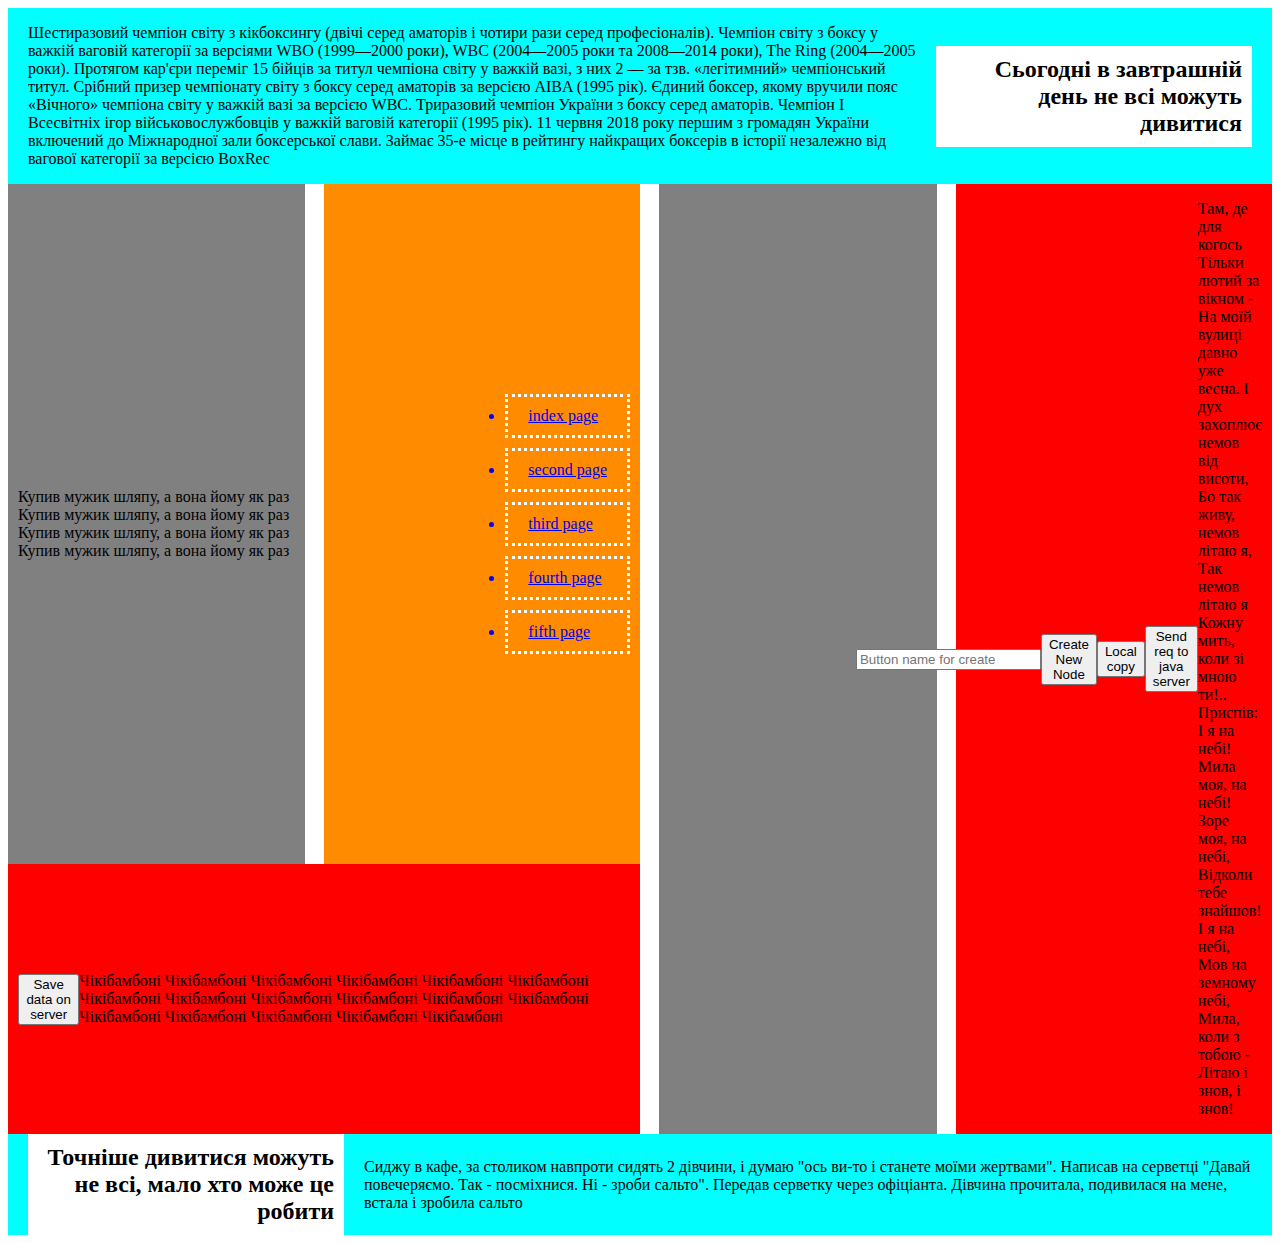
<file: backFrontOrganization/target/backFrontOrganization-1.0-SNAPSHOT/index.html>
<!DOCTYPE html>
<html lang="en">
<head>
    <meta charset="UTF-8">
    <link rel="stylesheet" href="style.css">
    <link rel="stylesheet" href="fi_converted.css">
    <title>Main</title>
</head>
<body>
<div class="wrapper">
    <div class="b1 flex_left"><p>Шестиразовий чемпіон світу з кікбоксингу (двічі серед аматорів і чотири рази серед
        професіоналів). Чемпіон світу з боксу у важкій ваговій категорії за версіями WBO (1999—2000 роки), WBC
        (2004—2005 роки та 2008—2014 роки), The Ring (2004—2005 роки). Протягом кар'єри переміг 15 бійців за титул
        чемпіона світу у важкій вазі, з них 2 — за тзв. «легітимний» чемпіонський титул. Срібний призер чемпіонату світу
        з боксу серед аматорів за версією AIBA (1995 рік). Єдиний боксер, якому вручили пояс «Вічного» чемпіона світу у
        важкій вазі за версією WBC. Триразовий чемпіон України з боксу серед аматорів. Чемпіон I Всесвітніх ігор
        військовослужбовців у важкій ваговій категорії (1995 рік). 11 червня 2018 року першим з громадян України
        включений до Міжнародної зали боксерської слави. Займає 35-е місце в рейтингу найкращих боксерів в історії
        незалежно від вагової категорії за версією BoxRec</p>
        <h2>Сьогодні в завтрашній день не всі можуть дивитися</h2></div>
    <div class="b2 flex_right"><p>Купив мужик шляпу, а вона йому як раз Купив мужик шляпу, а вона йому як раз Купив
        мужик шляпу, а вона йому як раз Купив мужик шляпу, а вона йому як раз </p></div>
    <div class="b3 flex_right">
        <ul>
            <a href="index.html">
                <li>index page</li>
            </a>
            <a href="second.jsp">
                <li>second page</li>
            </a>
            <a href="#">
                <li>third page</li>
            </a>
            <a href="#">
                <li>fourth page</li>
            </a>
            <a href="#">
                <li>fifth page</li>
            </a>
        </ul>
    </div>
    <div class="b4 flex_right"></div>
    <div class="b5 flex_right">
        <input id="forButtonName" type="text" placeholder="Button name for create">
        <button onclick="createNewNode()">
            Create New Node
        </button>
        <button onclick="localCopy()">
            Local copy
        </button>
        <button onclick="javaRequest()">
            Send req to java server
        </button>
        <p>Там, де для когось Тільки лютий за вікном - На моїй вулиці давно уже весна. І дух
        захоплює немов від висоти, Бо так живу, немов літаю я, Так немов літаю я Кожну мить, коли зі мною ти!.. Приспів:
        І я на небі! Мила моя, на небі! Зоре моя, на небі, Відколи тебе знайшов! І я на небі, Мов на земному небі, Мила,
        коли з тобою - Літаю і знов, і знов!</p></div>
    <div class="b6 flex_left">
        <button onclick="saveDataOnServer()">
            Save data on server
        </button>
        <p>Чікібамбоні Чікібамбоні Чікібамбоні Чікібамбоні Чікібамбоні Чікібамбоні Чікібамбоні
        Чікібамбоні Чікібамбоні Чікібамбоні Чікібамбоні Чікібамбоні Чікібамбоні Чікібамбоні Чікібамбоні Чікібамбоні
        Чікібамбоні </p></div>
    <div class="b7 flex_right"><h2>Точніше дивитися можуть не всі, мало хто може це робити</h2>
        <p>Сиджу в кафе, за столиком навпроти сидять 2 дівчини, і думаю "ось ви-то і станете моїми жертвами". Написав на
            серветці "Давай повечеряємо. Так - посміхнися. Ні - зроби сальто". Передав серветку через офіціанта. Дівчина
            прочитала, подивилася на мене, встала і зробила сальто</p></div>
</div>
</body>
<script src="script.js"></script>
</html>
</file>
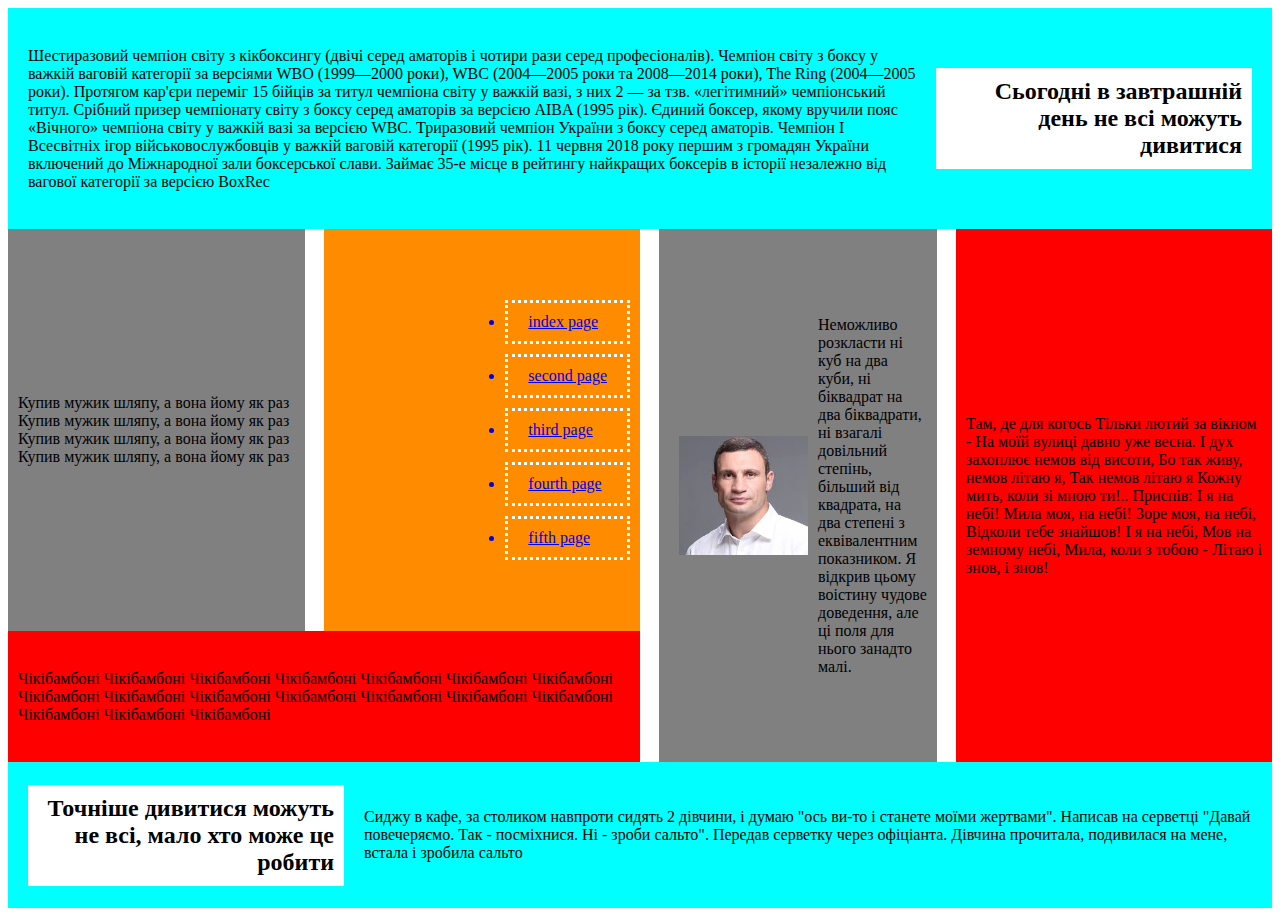
<file: lab1/second.html>
<!DOCTYPE html>
<html lang="en">
<head>
    <meta charset="UTF-8">
    <link rel="stylesheet" href="style.css">
    <title>Main</title>
</head>
<body>
<div class="wrapper">
    <div class="b1 flex_left"><p>Шестиразовий чемпіон світу з кікбоксингу (двічі серед аматорів і чотири рази серед професіоналів). Чемпіон світу з боксу у важкій ваговій категорії за версіями WBO (1999—2000 роки), WBC (2004—2005 роки та 2008—2014 роки), The Ring (2004—2005 роки). Протягом кар'єри переміг 15 бійців за титул чемпіона світу у важкій вазі, з них 2 — за тзв. «легітимний» чемпіонський титул. Срібний призер чемпіонату світу з боксу серед аматорів за версією AIBA (1995 рік). Єдиний боксер, якому вручили пояс «Вічного» чемпіона світу у важкій вазі за версією WBC. Триразовий чемпіон України з боксу серед аматорів. Чемпіон I Всесвітніх ігор військовослужбовців у важкій ваговій категорії (1995 рік). 11 червня 2018 року першим з громадян України включений до Міжнародної зали боксерської слави. Займає 35-е місце в рейтингу найкращих боксерів в історії незалежно від вагової категорії за версією BoxRec</p><h2>Сьогодні в завтрашній день не всі можуть дивитися</h2></div>
    <div class="b2 flex_right"><p>Купив мужик шляпу, а вона йому як раз Купив мужик шляпу, а вона йому як раз Купив мужик шляпу, а вона йому як раз Купив мужик шляпу, а вона йому як раз </p></div>
    <div class="b3 flex_right"><ul>
        <a href="index.html"><li>index page</li></a>
        <a href="second.html"><li>second page</li></a>
        <a href="third.html"><li>third page</li></a>
        <a href="fourth.html"><li>fourth page</li></a>
        <a href="fifth.html"><li>fifth page</li></a>
    </ul></div>
    <div class="b4 flex_right"><img src="[data-uri]" alt="brain"><p>Неможливо розкласти ні куб на два куби, ні біквадрат на два біквадрати, ні взагалі довільний степінь, більший від квадрата, на два степені з еквівалентним показником. Я відкрив цьому воістину чудове доведення, але ці поля для нього занадто малі.</p></div>
    <div class="b5 flex_right"><p>Там, де для когось Тільки лютий за вікном - На моїй вулиці давно уже весна. І дух захоплює немов від висоти, Бо так живу, немов літаю я, Так немов літаю я Кожну мить, коли зі мною ти!.. Приспів: І я на небі! Мила моя, на небі! Зоре моя, на небі, Відколи тебе знайшов! І я на небі, Мов на земному небі, Мила, коли з тобою - Літаю і знов, і знов!</p></div>
    <div class="b6 flex_left"><p>Чікібамбоні Чікібамбоні Чікібамбоні Чікібамбоні Чікібамбоні Чікібамбоні Чікібамбоні Чікібамбоні Чікібамбоні Чікібамбоні Чікібамбоні Чікібамбоні Чікібамбоні Чікібамбоні Чікібамбоні Чікібамбоні Чікібамбоні </p></div>
    <div class="b7 flex_right"><h2>Точніше дивитися можуть не всі, мало хто може це робити</h2><p>Сиджу в кафе, за столиком навпроти сидять 2 дівчини, і думаю "ось ви-то і станете моїми жертвами". Написав на серветці "Давай повечеряємо. Так - посміхнися. Ні - зроби сальто". Передав серветку через офіціанта. Дівчина прочитала, подивилася на мене, встала і зробила сальто</p></div>
</div>
</body>
</html>
</file>
<file: backFrontOrganization/target/backFrontOrganization-1.0-SNAPSHOT/style.css>
.wrapper {
    min-height: 900px;
    display: grid;
    grid-template-columns: repeat(4, 25%);
    grid-template-rows: repeat(4, auto);
}

.flex_left {
    display: flex;
    align-items: center;
    padding: 0 10px;
}

.flex_right {
    display: flex;
    align-items: center;
    justify-content: flex-end;
    padding: 0 10px;
}

.b1 {
    background-color: aqua;
    grid-column-start: 1;
    grid-column-end: 5;
}

.b1 p {
    width: 75%;
    padding: 0 10px;
}

.b2 {
    background-color: gray;
    grid-row-start: 2;
    grid-row-end: 4;
    position: relative;
    margin-right: 6%;
}


.b3 {
    background-color: darkorange;
    grid-column-start: 2;
    grid-column-end: 2;
    grid-row-start: 2;
    grid-row-end: 4;
}

.b4 {
    background-color: gray;
    grid-column-start: 3;
    grid-column-end: 3;
    grid-row-start: 2;
    grid-row-end: 5;
    margin: 0 6%;;
    display: flex;
    flex-direction: column;
}

.b5 {
    background-color: red;
    grid-column-start: 4;
    grid-column-end: 4;
    grid-row-start: 2;
    grid-row-end: 5;
}

.b6 {
    background-color: red;
    grid-column-start: 1;
    grid-column-end: 3;
    grid-row-start: 4;
    grid-row-end: 4;
}

.b7 {
    background-color: cyan;
    grid-column-start: 1;
    grid-column-end: 5;
    grid-row-start: 5;
    grid-row-end: 5;
}

.b7 p {
    width: 75%;
    padding: 0 10px;
}

h2 {
    background-color: white;
    width: 25%;
    padding: 10px;
    margin: 0 10px;
    text-align: right;
}

ul li {
    border: dotted white;
    padding: 10px 20px;
    margin: 10px 0;
}

img {
    max-width: 50%;
    padding: 10px;
}
</file>
<file: backFrontOrganization/target/backFrontOrganization-1.0-SNAPSHOT/fi_converted.css>
.collapse:not(.show) {
  display: none;
}
.collapsing {
  height: 0;
  overflow: hidden;
  transition: all linear 1s;
}
.collapsing.collapse-horizontal {
  width: 0;
  height: auto;
}
</file>
<file: lab1/style.css>
.wrapper {
    min-height: 900px;
    display: grid;
    grid-template-columns: repeat(4, 25%);
    grid-template-rows: repeat(4, auto);
}

.flex_left {
    display: flex;
    align-items: center;
    padding: 0 10px;
}

.flex_right {
    display: flex;
    align-items: center;
    justify-content: flex-end;
    padding: 0 10px;
}

.b1 {
    background-color: aqua;
    grid-column-start: 1;
    grid-column-end: 5;
}

.b1 p {
    width: 75%;
    padding: 0 10px;
}

.b2 {
    background-color: gray;
    grid-row-start: 2;
    grid-row-end: 4;
    position: relative;
    margin-right: 6%;
}


.b3 {
    background-color: darkorange;
    grid-column-start: 2;
    grid-column-end: 2;
    grid-row-start: 2;
    grid-row-end: 4;
}

.b4 {
    background-color: gray;
    grid-column-start: 3;
    grid-column-end: 3;
    grid-row-start: 2;
    grid-row-end: 5;
    margin: 0 6%;;
}

.b5 {
    background-color: red;
    grid-column-start: 4;
    grid-column-end: 4;
    grid-row-start: 2;
    grid-row-end: 5;
}

.b6 {
    background-color: red;
    grid-column-start: 1;
    grid-column-end: 3;
    grid-row-start: 4;
    grid-row-end: 4;
}

.b7 {
    background-color: cyan;
    grid-column-start: 1;
    grid-column-end: 5;
    grid-row-start: 5;
    grid-row-end: 5;
}

.b7 p {
    width: 75%;
    padding: 0 10px;
}

h2 {
    background-color: white;
    width: 25%;
    padding: 10px;
    margin: 0 10px;
    text-align: right;
}

ul li {
    border: dotted white;
    padding: 10px 20px;
    margin: 10px 0;
}

img {
    max-width: 50%;
    padding: 10px;
}
</file>
